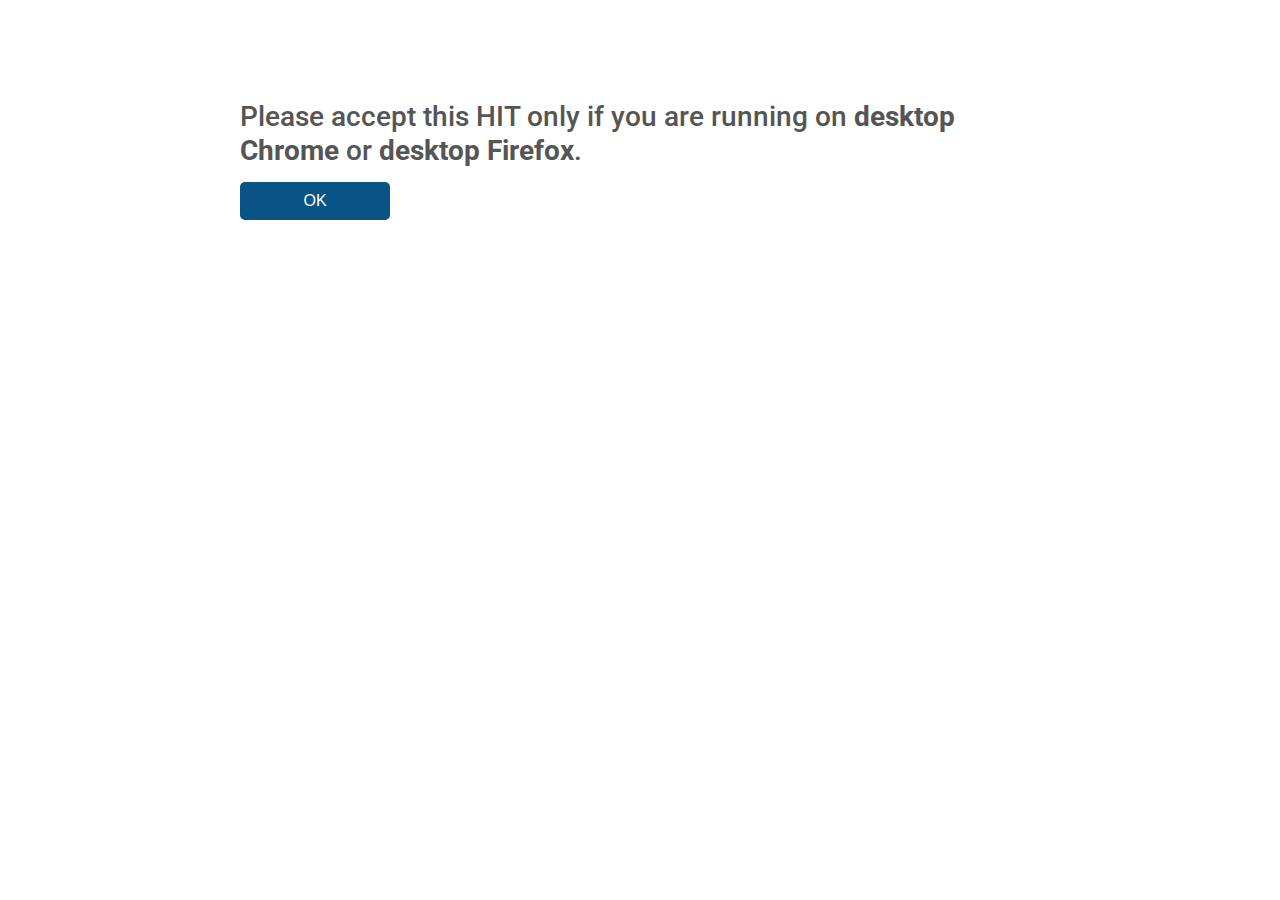
<file: docs/index.html>
<!DOCTYPE html>
<html>
  <head>
    <meta charset="utf-8" />
    <link id="-gd-engine-icon" rel="icon" type="image/png" href="favicon.png" />
    <link rel="stylesheet" href="emobotics.css">
    <title>Experiment</title>
  </head>
  <body>
    <h1 style="line-height: 1.2; margin-top: 100px;">Please accept this HIT only if you are running on <b>desktop Chrome</b> or <b>desktop Firefox</b>.</h1>
    <button onclick="redirect()">OK</button>
    <script>
      function redirect() {
        window.location.href = 'emobotics.html' + location.search;
      }
    </script>
  </body>
</html>
</file>
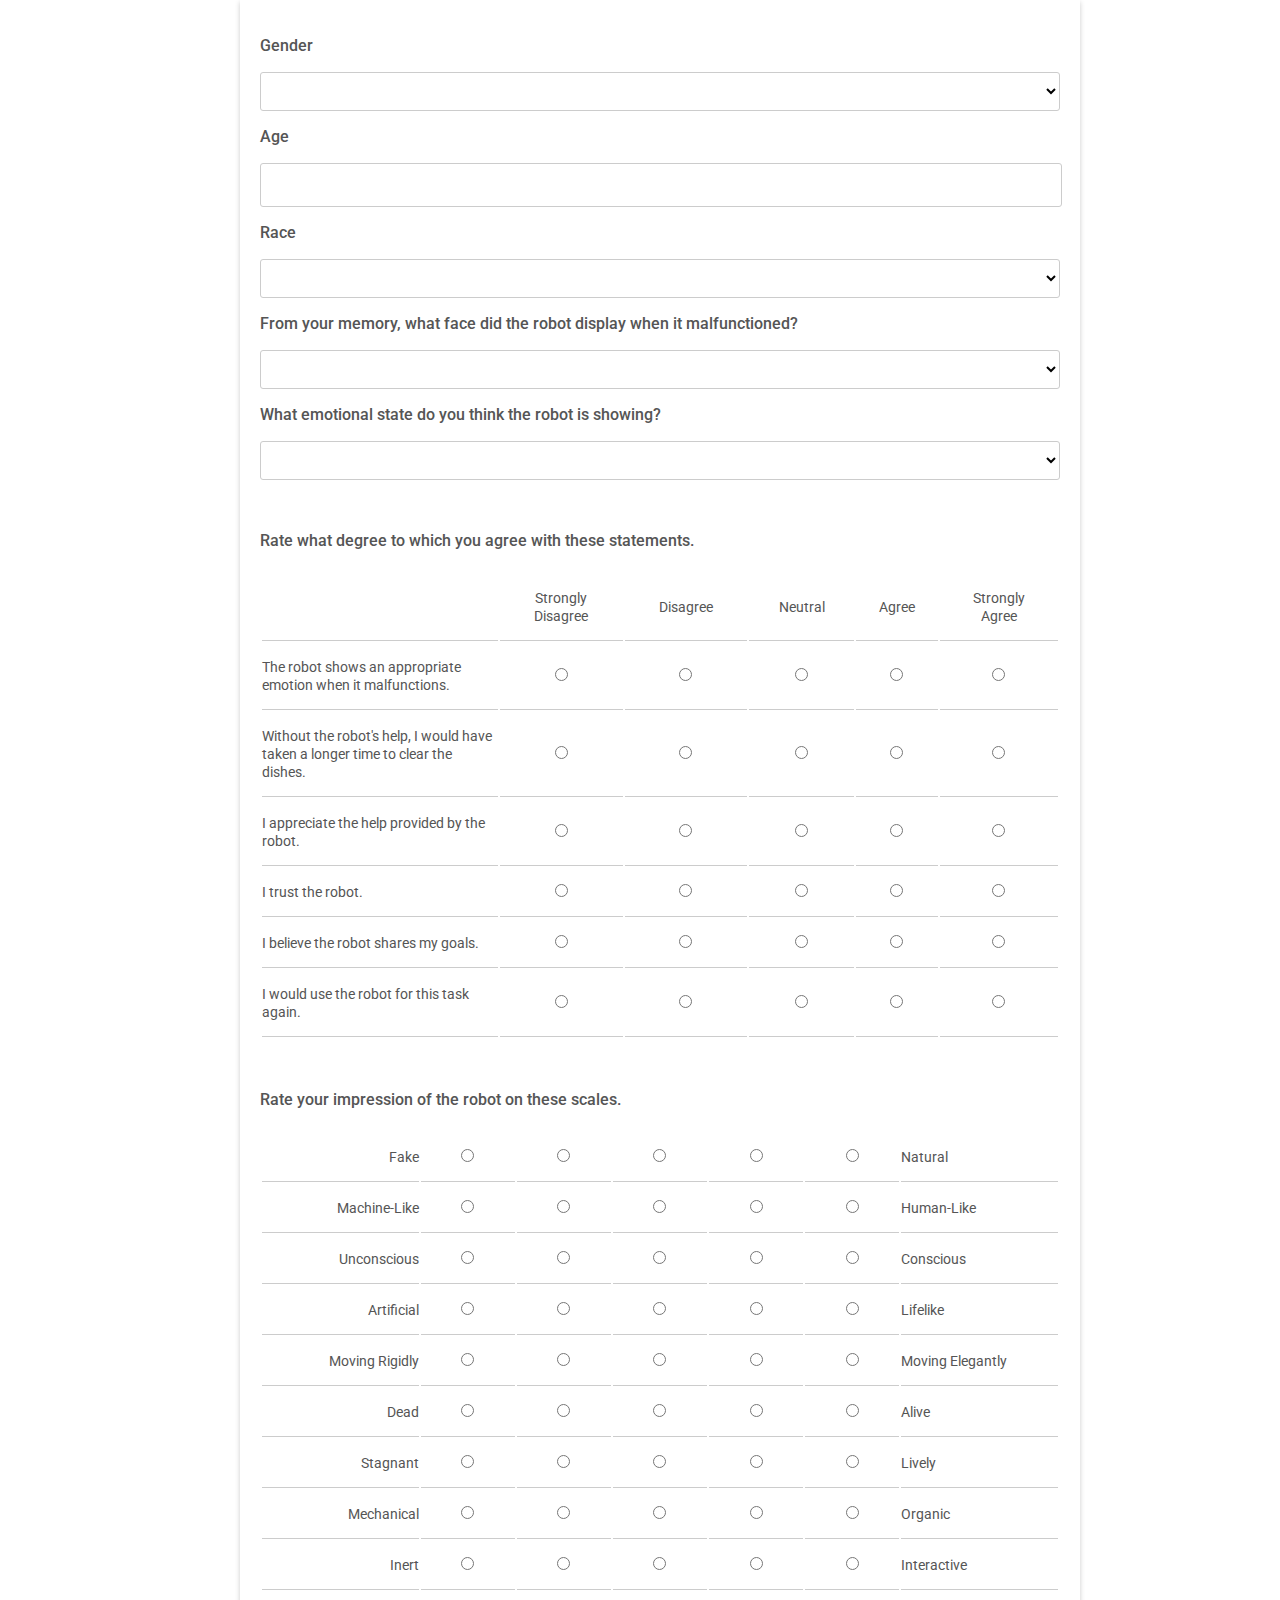
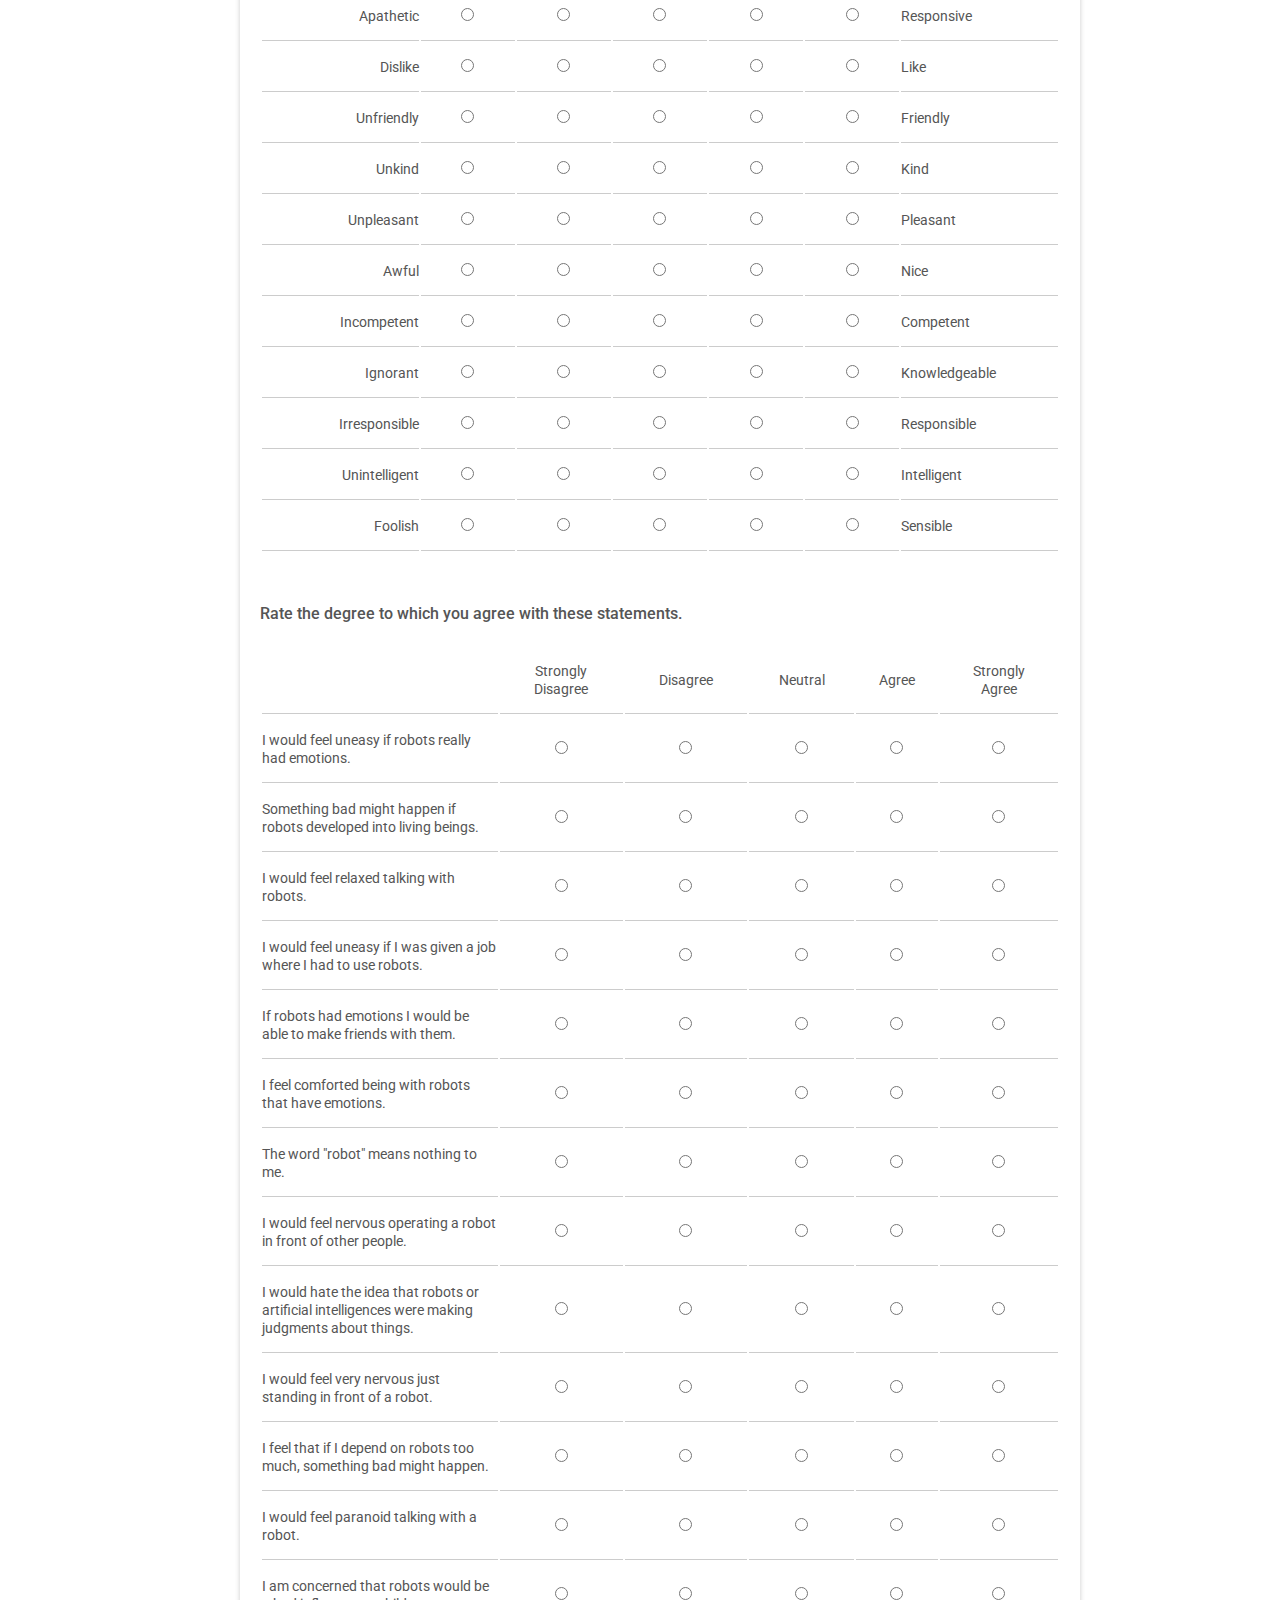
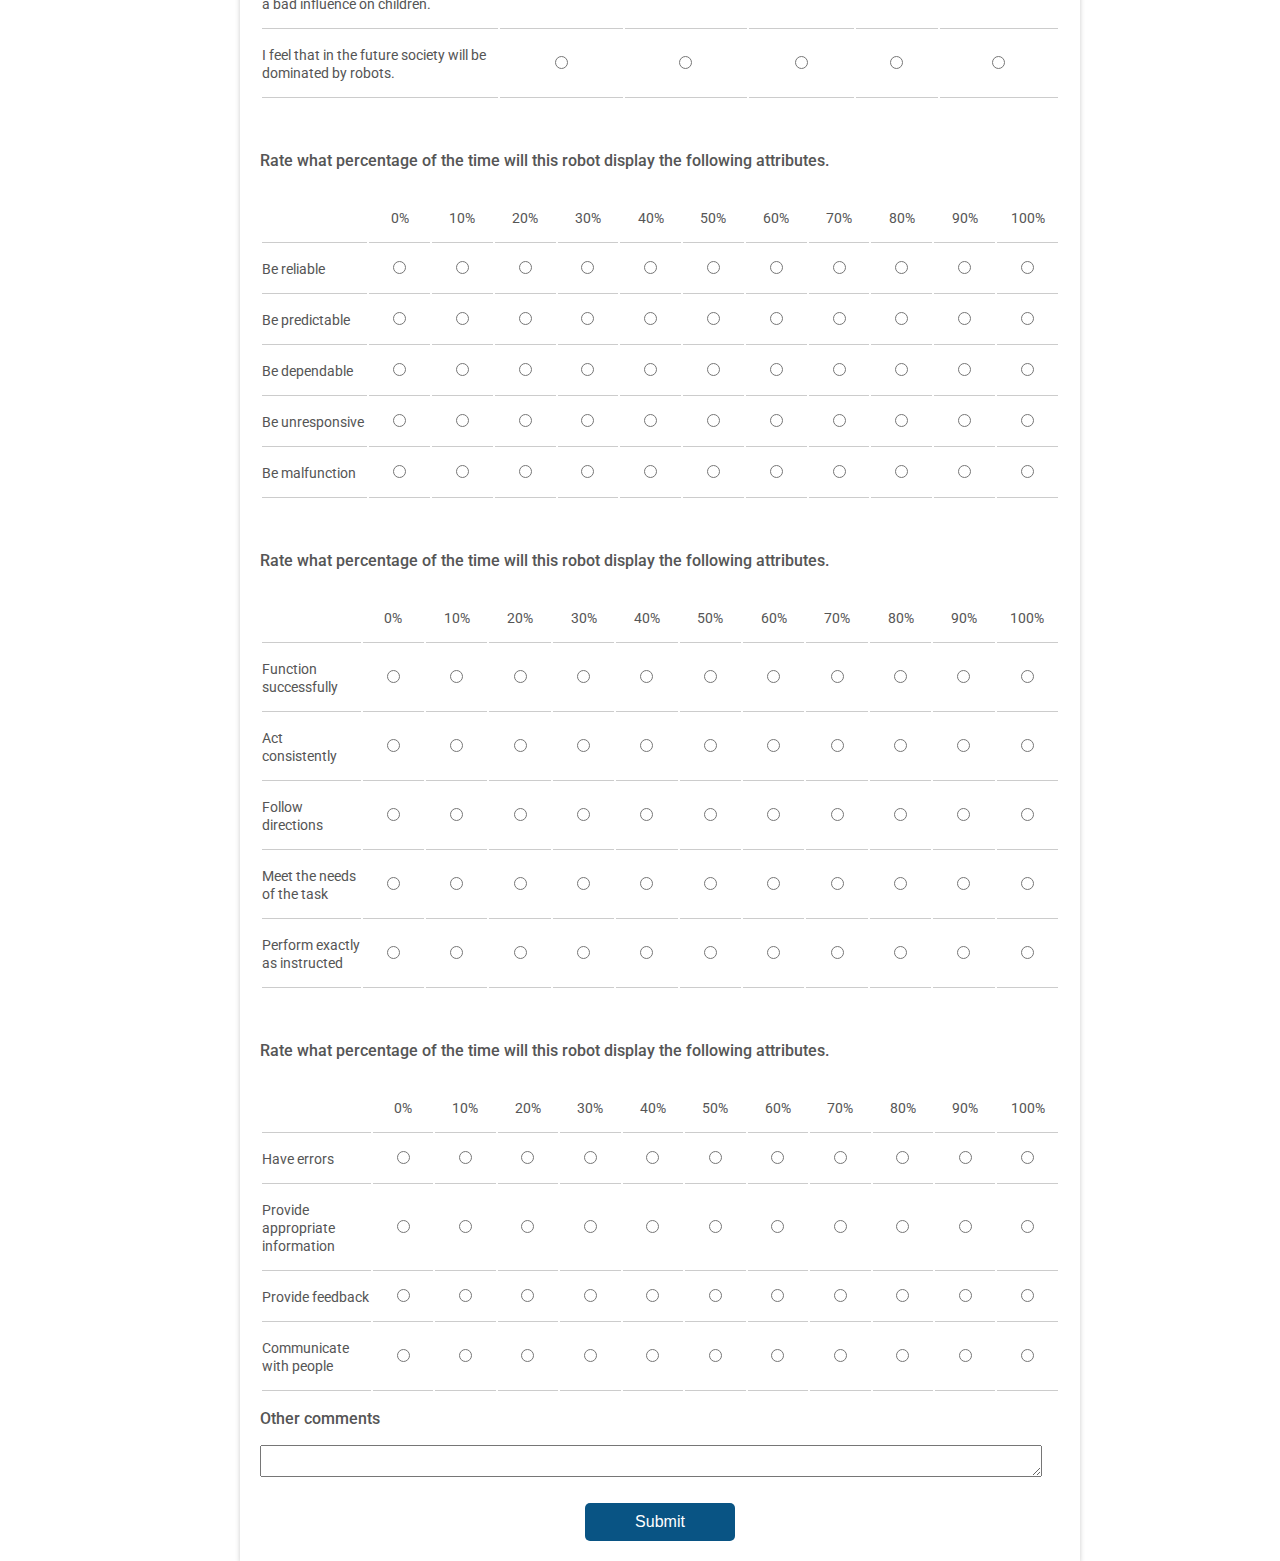
<file: docs/survey.html>
<!DOCTYPE html>
<html>
  <head>
    <meta charset="utf-8" />
    <link id="-gd-engine-icon" rel="icon" type="image/png" href="favicon.png" />
    <link rel="stylesheet" href="emobotics.css">
    <title>Post-Experiment Survey</title>
  </head>
  <body>
    <form class="main" action="https://workersandbox.mturk.com/mturk/externalSubmit">

      <h4>Gender</h4>
      <select name="de_gender" required>
        <option class="disabled" value="" disabled selected></option>
        <option value="male">Male</option>
        <option value="female">Female</option>
        <option value="others">Others</option>
        <option value="undisclosed">Prefer not to disclose</option>
      </select>

      <h4>Age</h4>
      <input type="number" name="de_age" min="18" max="99" required />

      <h4>Race</h4>
      <select name="de_race" required>
        <option value="" class="disabled" disabled selected></option>
        <option value="caucasian">Caucasian</option>
        <option value="africanamerican">African-American</option>
        <option value="latinohispanic">Latino or Hispanic</option>
        <option value="asian">Asian</option>
        <option value="nativeamerican">Native American</option>
        <option value="nativehawaiian">Native Hawaiian</option>
        <option value="multiple">Two or More</option>
        <option value="others">Other</option>
        <option value="undisclosed">Prefer not to say</option>
      </select>

      <h4>From your memory, what face did the robot display when it malfunctioned?</h4>
      <select name="ex_emotion" required>
        <option value="" class="disabled" disabled selected></option>
        <option style="font-size: 50px;" value="happy">😜</option>
        <option style="font-size: 50px;" value="sad">😰</option>
        <option style="font-size: 50px;" value="neutral">😶</option>
      </select>
      
      <h4>What emotional state do you think the robot is showing?</h4>
      <select name="ex_emotionalstate" required>
        <option value="" class="disabled" disabled selected></option>
        <option value="guilt">Showing guilt</option>
        <option value="anger">Showing anger</option>
        <option value="laugh">Laughing it off</option>
        <option value="surprise">Feeling surprise</option>
        <option value="neutral">Staying neutral</option>
      </select>

      <h4 class="new-section">Rate what degree to which you agree with these statements.</h4>
      <table>
        <tr>
          <th class="first-col"></th>
          <th>Strongly<br>Disagree</th>
          <th>Disagree</th>
          <th>Neutral</th>
          <th>Agree</th>
          <th>Strongly<br>Agree</th>
        </tr>
        <tr>

          <td class="question-col">The robot shows an appropriate emotion when it malfunctions.</td>
          <td><input type="radio" value="1" name="ex_appropriate" required /></td>
          <td><input type="radio" value="2" name="ex_appropriate" required /></td>
          <td><input type="radio" value="3" name="ex_appropriate" required /></td>
          <td><input type="radio" value="4" name="ex_appropriate" required /></td>
          <td><input type="radio" value="5" name="ex_appropriate" required /></td>
        </tr>
        <tr>
          <td class="question-col">Without the robot's help, I would have taken a longer time to clear the dishes.</td>
          <td><input type="radio" value="1" name="ex_time" required /></td>
          <td><input type="radio" value="2" name="ex_time" required /></td>
          <td><input type="radio" value="3" name="ex_time" required /></td>
          <td><input type="radio" value="4" name="ex_time" required /></td>
          <td><input type="radio" value="5" name="ex_time" required /></td>
        </tr>
        <tr>
          <td class="question-col">I appreciate the help provided by the robot.</td>
          <td><input type="radio" value="1" name="ex_appreciate" required /></td>
          <td><input type="radio" value="2" name="ex_appreciate" required /></td>
          <td><input type="radio" value="3" name="ex_appreciate" required /></td>
          <td><input type="radio" value="4" name="ex_appreciate" required /></td>
          <td><input type="radio" value="5" name="ex_appreciate" required /></td>
        </tr>
        <tr>
          <td class="question-col">I trust the robot.</td>
          <td><input type="radio" value="1" name="ex_trust" required /></td>
          <td><input type="radio" value="2" name="ex_trust" required /></td>
          <td><input type="radio" value="3" name="ex_trust" required /></td>
          <td><input type="radio" value="4" name="ex_trust" required /></td>
          <td><input type="radio" value="5" name="ex_trust" required /></td>
        </tr>
        <tr>
          <td class="question-col">I believe the robot shares my goals. </td>
          <td><input type="radio" value="1" name="ex_goal" required /></td>
          <td><input type="radio" value="2" name="ex_goal" required /></td>
          <td><input type="radio" value="3" name="ex_goal" required /></td>
          <td><input type="radio" value="4" name="ex_goal" required /></td>
          <td><input type="radio" value="5" name="ex_goal" required /></td>
        </tr>
        <tr>
          <td class="question-col">I would use the robot for this task again. </td>
          <td><input type="radio" value="1" name="ex_again" required /></td>
          <td><input type="radio" value="2" name="ex_again" required /></td>
          <td><input type="radio" value="3" name="ex_again" required /></td>
          <td><input type="radio" value="4" name="ex_again" required /></td>
          <td><input type="radio" value="5" name="ex_again" required /></td>
        </tr>
      </table>

      <h4 class="new-section">Rate your impression of the robot on these scales.</h4>
      <table>
        <tr>
          <td class="first-col">Fake</td>
          <td><input type="radio" value="1" name="im_natural" required /></td>
          <td><input type="radio" value="2" name="im_natural" required /></td>
          <td><input type="radio" value="3" name="im_natural" required /></td>
          <td><input type="radio" value="4" name="im_natural" required /></td>
          <td><input type="radio" value="5" name="im_natural" required /></td>
          <td class="last-col">Natural</td>
        </tr>
        <tr>
          <td class="first-col">Machine-Like</td>
          <td><input type="radio" value="1" name="im_humanlike" required /></td>
          <td><input type="radio" value="2" name="im_humanlike" required /></td>
          <td><input type="radio" value="3" name="im_humanlike" required /></td>
          <td><input type="radio" value="4" name="im_humanlike" required /></td>
          <td><input type="radio" value="5" name="im_humanlike" required /></td>
          <td class="last-col">Human-Like</td>
        </tr>
        <tr>
          <td class="first-col">Unconscious</td>
          <td><input type="radio" value="1" name="im_conscious" required /></td>
          <td><input type="radio" value="2" name="im_conscious" required /></td>
          <td><input type="radio" value="3" name="im_conscious" required /></td>
          <td><input type="radio" value="4" name="im_conscious" required /></td>
          <td><input type="radio" value="5" name="im_conscious" required /></td>
          <td class="last-col">Conscious</td>
        </tr>
        <tr>
          <td class="first-col">Artificial</td>
          <td><input type="radio" value="1" name="im_lifelike" required /></td>
          <td><input type="radio" value="2" name="im_lifelike" required /></td>
          <td><input type="radio" value="3" name="im_lifelike" required /></td>
          <td><input type="radio" value="4" name="im_lifelike" required /></td>
          <td><input type="radio" value="5" name="im_lifelike" required /></td>
          <td class="last-col">Lifelike</td>
        </tr>
        <tr>
          <td class="first-col">Moving Rigidly</td>
          <td><input type="radio" value="1" name="im_movingelegantly" required /></td>
          <td><input type="radio" value="2" name="im_movingelegantly" required /></td>
          <td><input type="radio" value="3" name="im_movingelegantly" required /></td>
          <td><input type="radio" value="4" name="im_movingelegantly" required /></td>
          <td><input type="radio" value="5" name="im_movingelegantly" required /></td>
          <td class="last-col">Moving Elegantly</td>
        </tr>
        <tr>
          <td class="first-col">Dead</td>
          <td><input type="radio" value="1" name="im_alive" required /></td>
          <td><input type="radio" value="2" name="im_alive" required /></td>
          <td><input type="radio" value="3" name="im_alive" required /></td>
          <td><input type="radio" value="4" name="im_alive" required /></td>
          <td><input type="radio" value="5" name="im_alive" required /></td>
          <td class="last-col">Alive</td>
        </tr>
        <tr>
          <td class="first-col">Stagnant</td>
          <td><input type="radio" value="1" name="im_lively" required /></td>
          <td><input type="radio" value="2" name="im_lively" required /></td>
          <td><input type="radio" value="3" name="im_lively" required /></td>
          <td><input type="radio" value="4" name="im_lively" required /></td>
          <td><input type="radio" value="5" name="im_lively" required /></td>
          <td class="last-col">Lively</td>
        </tr>
        <tr>
          <td class="first-col">Mechanical</td>
          <td><input type="radio" value="1" name="im_organic" required /></td>
          <td><input type="radio" value="2" name="im_organic" required /></td>
          <td><input type="radio" value="3" name="im_organic" required /></td>
          <td><input type="radio" value="4" name="im_organic" required /></td>
          <td><input type="radio" value="5" name="im_organic" required /></td>
          <td class="last-col">Organic</td>
        </tr>
        <tr>
          <td class="first-col">Inert</td>
          <td><input type="radio" value="1" name="im_interactive" required /></td>
          <td><input type="radio" value="2" name="im_interactive" required /></td>
          <td><input type="radio" value="3" name="im_interactive" required /></td>
          <td><input type="radio" value="4" name="im_interactive" required /></td>
          <td><input type="radio" value="5" name="im_interactive" required /></td>
          <td class="last-col">Interactive</td>
        </tr>
        <tr>
          <td class="first-col">Apathetic</td>
          <td><input type="radio" value="1" name="im_responsive" required /></td>
          <td><input type="radio" value="2" name="im_responsive" required /></td>
          <td><input type="radio" value="3" name="im_responsive" required /></td>
          <td><input type="radio" value="4" name="im_responsive" required /></td>
          <td><input type="radio" value="5" name="im_responsive" required /></td>
          <td class="last-col">Responsive</td>
        </tr>
        <tr>
          <td class="first-col">Dislike</td>
          <td><input type="radio" value="1" name="im_like" required /></td>
          <td><input type="radio" value="2" name="im_like" required /></td>
          <td><input type="radio" value="3" name="im_like" required /></td>
          <td><input type="radio" value="4" name="im_like" required /></td>
          <td><input type="radio" value="5" name="im_like" required /></td>
          <td class="last-col">Like</td>
        </tr>
        <tr>
          <td class="first-col">Unfriendly</td>
          <td><input type="radio" value="1" name="im_friendly" required /></td>
          <td><input type="radio" value="2" name="im_friendly" required /></td>
          <td><input type="radio" value="3" name="im_friendly" required /></td>
          <td><input type="radio" value="4" name="im_friendly" required /></td>
          <td><input type="radio" value="5" name="im_friendly" required /></td>
          <td class="last-col">Friendly</td>
        </tr>
        <tr>
          <td class="first-col">Unkind</td>
          <td><input type="radio" value="1" name="im_kind" required /></td>
          <td><input type="radio" value="2" name="im_kind" required /></td>
          <td><input type="radio" value="3" name="im_kind" required /></td>
          <td><input type="radio" value="4" name="im_kind" required /></td>
          <td><input type="radio" value="5" name="im_kind" required /></td>
          <td class="last-col">Kind</td>
        </tr>
        <tr>
          <td class="first-col">Unpleasant</td>
          <td><input type="radio" value="1" name="im_pleasant" required /></td>
          <td><input type="radio" value="2" name="im_pleasant" required /></td>
          <td><input type="radio" value="3" name="im_pleasant" required /></td>
          <td><input type="radio" value="4" name="im_pleasant" required /></td>
          <td><input type="radio" value="5" name="im_pleasant" required /></td>
          <td class="last-col">Pleasant</td>
        </tr>
        <tr>
          <td class="first-col">Awful</td>
          <td><input type="radio" value="1" name="im_nice" required /></td>
          <td><input type="radio" value="2" name="im_nice" required /></td>
          <td><input type="radio" value="3" name="im_nice" required /></td>
          <td><input type="radio" value="4" name="im_nice" required /></td>
          <td><input type="radio" value="5" name="im_nice" required /></td>
          <td class="last-col">Nice</td>
        </tr>
        <tr>
          <td class="first-col">Incompetent</td>
          <td><input type="radio" value="1" name="im_competent" required /></td>
          <td><input type="radio" value="2" name="im_competent" required /></td>
          <td><input type="radio" value="3" name="im_competent" required /></td>
          <td><input type="radio" value="4" name="im_competent" required /></td>
          <td><input type="radio" value="5" name="im_competent" required /></td>
          <td class="last-col">Competent</td>
        </tr>
        <tr>
          <td class="first-col">Ignorant</td>
          <td><input type="radio" value="1" name="im_knowledgeable" required /></td>
          <td><input type="radio" value="2" name="im_knowledgeable" required /></td>
          <td><input type="radio" value="3" name="im_knowledgeable" required /></td>
          <td><input type="radio" value="4" name="im_knowledgeable" required /></td>
          <td><input type="radio" value="5" name="im_knowledgeable" required /></td>
          <td class="last-col">Knowledgeable</td>
        </tr>
        <tr>
          <td class="first-col">Irresponsible</td>
          <td><input type="radio" value="1" name="im_responsible" required /></td>
          <td><input type="radio" value="2" name="im_responsible" required /></td>
          <td><input type="radio" value="3" name="im_responsible" required /></td>
          <td><input type="radio" value="4" name="im_responsible" required /></td>
          <td><input type="radio" value="5" name="im_responsible" required /></td>
          <td class="last-col">Responsible</td>
        </tr>
        <tr>
          <td class="first-col">Unintelligent</td>
          <td><input type="radio" value="1" name="im_intelligent" required /></td>
          <td><input type="radio" value="2" name="im_intelligent" required /></td>
          <td><input type="radio" value="3" name="im_intelligent" required /></td>
          <td><input type="radio" value="4" name="im_intelligent" required /></td>
          <td><input type="radio" value="5" name="im_intelligent" required /></td>
          <td class="last-col">Intelligent</td>
        </tr>
        <tr>
          <td class="first-col">Foolish</td>
          <td><input type="radio" value="1" name="im_sensible" required /></td>
          <td><input type="radio" value="2" name="im_sensible" required /></td>
          <td><input type="radio" value="3" name="im_sensible" required /></td>
          <td><input type="radio" value="4" name="im_sensible" required /></td>
          <td><input type="radio" value="5" name="im_sensible" required /></td>
          <td class="last-col">Sensible</td>
        </tr>
      </table>

      <h4 class="new-section">Rate the degree to which you agree with these statements.</h4>
      <table>
        <tr>
          <th class="first-col"></th>
          <th>Strongly<br>Disagree</th>
          <th>Disagree</th>
          <th>Neutral</th>
          <th>Agree</th>
          <th>Strongly<br>Agree</th>
        </tr>
        <tr>
          <td class="question-col">I would feel uneasy if robots really had emotions.</td>
          <td><input type="radio" value="1" name="so_emotion" required /></td>
          <td><input type="radio" value="2" name="so_emotion" required /></td>
          <td><input type="radio" value="3" name="so_emotion" required /></td>
          <td><input type="radio" value="4" name="so_emotion" required /></td>
          <td><input type="radio" value="5" name="so_emotion" required /></td>
        </tr>
        <tr>
          <td class="question-col">Something bad might happen if robots developed into living beings.</td>
          <td><input type="radio" value="1" name="so_bad" required /></td>
          <td><input type="radio" value="2" name="so_bad" required /></td>
          <td><input type="radio" value="3" name="so_bad" required /></td>
          <td><input type="radio" value="4" name="so_bad" required /></td>
          <td><input type="radio" value="5" name="so_bad" required /></td>
        </tr>
        <tr>
          <td class="question-col">I would feel relaxed talking with robots.</td>
          <td><input type="radio" value="1" name="so_relax" required /></td>
          <td><input type="radio" value="2" name="so_relax" required /></td>
          <td><input type="radio" value="3" name="so_relax" required /></td>
          <td><input type="radio" value="4" name="so_relax" required /></td>
          <td><input type="radio" value="5" name="so_relax" required /></td>
        </tr>
        <tr>
          <td class="question-col">I would feel uneasy if I was given a job where I had to use robots.</td>
          <td><input type="radio" value="1" name="so_job" required /></td>
          <td><input type="radio" value="2" name="so_job" required /></td>
          <td><input type="radio" value="3" name="so_job" required /></td>
          <td><input type="radio" value="4" name="so_job" required /></td>
          <td><input type="radio" value="5" name="so_job" required /></td>
        </tr>
        <tr>
          <td class="question-col">If robots had emotions I would be able to make friends with them.</td>
          <td><input type="radio" value="1" name="so_friend" required /></td>
          <td><input type="radio" value="2" name="so_friend" required /></td>
          <td><input type="radio" value="3" name="so_friend" required /></td>
          <td><input type="radio" value="4" name="so_friend" required /></td>
          <td><input type="radio" value="5" name="so_friend" required /></td>
        </tr>
        <tr>
          <td class="question-col">I feel comforted being with robots that have emotions.</td>
          <td><input type="radio" value="1" name="so_comforted" required /></td>
          <td><input type="radio" value="2" name="so_comforted" required /></td>
          <td><input type="radio" value="3" name="so_comforted" required /></td>
          <td><input type="radio" value="4" name="so_comforted" required /></td>
          <td><input type="radio" value="5" name="so_comforted" required /></td>
        </tr>
        <tr>
          <td class="question-col">The word "robot" means nothing to me.</td>
          <td><input type="radio" value="1" name="so_meaningless" required /></td>
          <td><input type="radio" value="2" name="so_meaningless" required /></td>
          <td><input type="radio" value="3" name="so_meaningless" required /></td>
          <td><input type="radio" value="4" name="so_meaningless" required /></td>
          <td><input type="radio" value="5" name="so_meaningless" required /></td>
        </tr>
        <tr>
          <td class="question-col">I would feel nervous operating a robot in front of other people.</td>
          <td><input type="radio" value="1" name="so_operating" required /></td>
          <td><input type="radio" value="2" name="so_operating" required /></td>
          <td><input type="radio" value="3" name="so_operating" required /></td>
          <td><input type="radio" value="4" name="so_operating" required /></td>
          <td><input type="radio" value="5" name="so_operating" required /></td>
        </tr>
        <tr>
          <td class="question-col">I would hate the idea that robots or artificial intelligences were making judgments about things.</td>
          <td><input type="radio" value="1" name="so_judgment" required /></td>
          <td><input type="radio" value="2" name="so_judgment" required /></td>
          <td><input type="radio" value="3" name="so_judgment" required /></td>
          <td><input type="radio" value="4" name="so_judgment" required /></td>
          <td><input type="radio" value="5" name="so_judgment" required /></td>
        </tr>
        <tr>
          <td class="question-col">I would feel very nervous just standing in front of a robot.</td>
          <td><input type="radio" value="1" name="so_nervous" required /></td>
          <td><input type="radio" value="2" name="so_nervous" required /></td>
          <td><input type="radio" value="3" name="so_nervous" required /></td>
          <td><input type="radio" value="4" name="so_nervous" required /></td>
          <td><input type="radio" value="5" name="so_nervous" required /></td>
        </tr>
        <tr>
          <td class="question-col">I feel that if I depend on robots too much, something bad might happen.</td>
          <td><input type="radio" value="1" name="so_dependent" required /></td>
          <td><input type="radio" value="2" name="so_dependent" required /></td>
          <td><input type="radio" value="3" name="so_dependent" required /></td>
          <td><input type="radio" value="4" name="so_dependent" required /></td>
          <td><input type="radio" value="5" name="so_dependent" required /></td>
        </tr>
        <tr>
          <td class="question-col">I would feel paranoid talking with a robot.</td>
          <td><input type="radio" value="1" name="so_paranoid" required /></td>
          <td><input type="radio" value="2" name="so_paranoid" required /></td>
          <td><input type="radio" value="3" name="so_paranoid" required /></td>
          <td><input type="radio" value="4" name="so_paranoid" required /></td>
          <td><input type="radio" value="5" name="so_paranoid" required /></td>
        </tr>
        <tr>
          <td class="question-col">I am concerned that robots would be a bad influence on children.</td>
          <td><input type="radio" value="1" name="so_influence" required /></td>
          <td><input type="radio" value="2" name="so_influence" required /></td>
          <td><input type="radio" value="3" name="so_influence" required /></td>
          <td><input type="radio" value="4" name="so_influence" required /></td>
          <td><input type="radio" value="5" name="so_influence" required /></td>
        </tr>
        <tr>
          <td class="question-col">I feel that in the future society will be dominated by robots.</td>
          <td><input type="radio" value="1" name="so_dominated" required /></td>
          <td><input type="radio" value="2" name="so_dominated" required /></td>
          <td><input type="radio" value="3" name="so_dominated" required /></td>
          <td><input type="radio" value="4" name="so_dominated" required /></td>
          <td><input type="radio" value="5" name="so_dominated" required /></td>
        </tr>
      </table>
      
      <h4 class="new-section">Rate what percentage of the time will this robot display the following attributes.</h4>
      <table>
        <tr>
          <th class="percentage-col"></th>
          <th class="percentage-col">0%</th>
          <th class="percentage-col">10%</th>
          <th class="percentage-col">20%</th>
          <th class="percentage-col">30%</th>
          <th class="percentage-col">40%</th>
          <th class="percentage-col">50%</th>
          <th class="percentage-col">60%</th>
          <th class="percentage-col">70%</th>
          <th class="percentage-col">80%</th>
          <th class="percentage-col">90%</th>
          <th class="percentage-col">100%</th>
        </tr>
        <tr>
          <td class="percentage-col" style="text-align: left;">Be reliable</td>
          <td class="percentage-col"><input type="radio" value="0" name="ts_reliable" required /></td>
          <td class="percentage-col"><input type="radio" value="10" name="ts_reliable" required /></td>
          <td class="percentage-col"><input type="radio" value="20" name="ts_reliable" required /></td>
          <td class="percentage-col"><input type="radio" value="30" name="ts_reliable" required /></td>
          <td class="percentage-col"><input type="radio" value="40" name="ts_reliable" required /></td>
          <td class="percentage-col"><input type="radio" value="50" name="ts_reliable" required /></td>
          <td class="percentage-col"><input type="radio" value="60" name="ts_reliable" required /></td>
          <td class="percentage-col"><input type="radio" value="70" name="ts_reliable" required /></td>
          <td class="percentage-col"><input type="radio" value="80" name="ts_reliable" required /></td>
          <td class="percentage-col"><input type="radio" value="90" name="ts_reliable" required /></td>
          <td class="percentage-col"><input type="radio" value="100" name="ts_reliable" required /></td>
        </tr>
        <tr>
          <td class="percentage-col" style="text-align: left;">Be predictable</td>
          <td class="percentage-col"><input type="radio" value="0" name="ts_predictable" required /></td>
          <td class="percentage-col"><input type="radio" value="10" name="ts_predictable" required /></td>
          <td class="percentage-col"><input type="radio" value="20" name="ts_predictable" required /></td>
          <td class="percentage-col"><input type="radio" value="30" name="ts_predictable" required /></td>
          <td class="percentage-col"><input type="radio" value="40" name="ts_predictable" required /></td>
          <td class="percentage-col"><input type="radio" value="50" name="ts_predictable" required /></td>
          <td class="percentage-col"><input type="radio" value="60" name="ts_predictable" required /></td>
          <td class="percentage-col"><input type="radio" value="70" name="ts_predictable" required /></td>
          <td class="percentage-col"><input type="radio" value="80" name="ts_predictable" required /></td>
          <td class="percentage-col"><input type="radio" value="90" name="ts_predictable" required /></td>
          <td class="percentage-col"><input type="radio" value="100" name="ts_predictable" required /></td>
        </tr>
        <tr>
          <td class="percentage-col" style="text-align: left;">Be dependable</td>
          <td class="percentage-col"><input type="radio" value="0" name="ts_dependable" required /></td>
          <td class="percentage-col"><input type="radio" value="10" name="ts_dependable" required /></td>
          <td class="percentage-col"><input type="radio" value="20" name="ts_dependable" required /></td>
          <td class="percentage-col"><input type="radio" value="30" name="ts_dependable" required /></td>
          <td class="percentage-col"><input type="radio" value="40" name="ts_dependable" required /></td>
          <td class="percentage-col"><input type="radio" value="50" name="ts_dependable" required /></td>
          <td class="percentage-col"><input type="radio" value="60" name="ts_dependable" required /></td>
          <td class="percentage-col"><input type="radio" value="70" name="ts_dependable" required /></td>
          <td class="percentage-col"><input type="radio" value="80" name="ts_dependable" required /></td>
          <td class="percentage-col"><input type="radio" value="90" name="ts_dependable" required /></td>
          <td class="percentage-col"><input type="radio" value="100" name="ts_dependable" required /></td>
        </tr>
        <tr>
          <td class="percentage-col" style="text-align: left;">Be unresponsive</td>
          <td class="percentage-col"><input type="radio" value="0" name="ts_unresponsive" required /></td>
          <td class="percentage-col"><input type="radio" value="10" name="ts_unresponsive" required /></td>
          <td class="percentage-col"><input type="radio" value="20" name="ts_unresponsive" required /></td>
          <td class="percentage-col"><input type="radio" value="30" name="ts_unresponsive" required /></td>
          <td class="percentage-col"><input type="radio" value="40" name="ts_unresponsive" required /></td>
          <td class="percentage-col"><input type="radio" value="50" name="ts_unresponsive" required /></td>
          <td class="percentage-col"><input type="radio" value="60" name="ts_unresponsive" required /></td>
          <td class="percentage-col"><input type="radio" value="70" name="ts_unresponsive" required /></td>
          <td class="percentage-col"><input type="radio" value="80" name="ts_unresponsive" required /></td>
          <td class="percentage-col"><input type="radio" value="90" name="ts_unresponsive" required /></td>
          <td class="percentage-col"><input type="radio" value="100" name="ts_unresponsive" required /></td>
        </tr>
        <tr>
          <td class="percentage-col" style="text-align: left;">Be malfunction</td>
          <td class="percentage-col"><input type="radio" value="0" name="ts_malfunction" required /></td>
          <td class="percentage-col"><input type="radio" value="10" name="ts_malfunction" required /></td>
          <td class="percentage-col"><input type="radio" value="20" name="ts_malfunction" required /></td>
          <td class="percentage-col"><input type="radio" value="30" name="ts_malfunction" required /></td>
          <td class="percentage-col"><input type="radio" value="40" name="ts_malfunction" required /></td>
          <td class="percentage-col"><input type="radio" value="50" name="ts_malfunction" required /></td>
          <td class="percentage-col"><input type="radio" value="60" name="ts_malfunction" required /></td>
          <td class="percentage-col"><input type="radio" value="70" name="ts_malfunction" required /></td>
          <td class="percentage-col"><input type="radio" value="80" name="ts_malfunction" required /></td>
          <td class="percentage-col"><input type="radio" value="90" name="ts_malfunction" required /></td>
          <td class="percentage-col"><input type="radio" value="100" name="ts_malfunction" required /></td>
        </tr>
      </table>

      <h4 class="new-section">Rate what percentage of the time will this robot display the following attributes.</h4>
      <table>
        <tr>
          <th class="percentage-col"></th>
          <th class="percentage-col">0%</th>
          <th class="percentage-col">10%</th>
          <th class="percentage-col">20%</th>
          <th class="percentage-col">30%</th>
          <th class="percentage-col">40%</th>
          <th class="percentage-col">50%</th>
          <th class="percentage-col">60%</th>
          <th class="percentage-col">70%</th>
          <th class="percentage-col">80%</th>
          <th class="percentage-col">90%</th>
          <th class="percentage-col">100%</th>
        </tr>
        <tr>
          <td class="percentage-col" style="text-align: left;">Function successfully</td>
          <td class="percentage-col"><input type="radio" value="0" name="ts_funsuc" required /></td>
          <td class="percentage-col"><input type="radio" value="10" name="ts_funsuc" required /></td>
          <td class="percentage-col"><input type="radio" value="20" name="ts_funsuc" required /></td>
          <td class="percentage-col"><input type="radio" value="30" name="ts_funsuc" required /></td>
          <td class="percentage-col"><input type="radio" value="40" name="ts_funsuc" required /></td>
          <td class="percentage-col"><input type="radio" value="50" name="ts_funsuc" required /></td>
          <td class="percentage-col"><input type="radio" value="60" name="ts_funsuc" required /></td>
          <td class="percentage-col"><input type="radio" value="70" name="ts_funsuc" required /></td>
          <td class="percentage-col"><input type="radio" value="80" name="ts_funsuc" required /></td>
          <td class="percentage-col"><input type="radio" value="90" name="ts_funsuc" required /></td>
          <td class="percentage-col"><input type="radio" value="100" name="ts_funsuc" required /></td>
        </tr>
        <tr>
          <td class="percentage-col" style="text-align: left;">Act consistently</td>
          <td class="percentage-col"><input type="radio" value="0" name="ts_actcon" required /></td>
          <td class="percentage-col"><input type="radio" value="10" name="ts_actcon" required /></td>
          <td class="percentage-col"><input type="radio" value="20" name="ts_actcon" required /></td>
          <td class="percentage-col"><input type="radio" value="30" name="ts_actcon" required /></td>
          <td class="percentage-col"><input type="radio" value="40" name="ts_actcon" required /></td>
          <td class="percentage-col"><input type="radio" value="50" name="ts_actcon" required /></td>
          <td class="percentage-col"><input type="radio" value="60" name="ts_actcon" required /></td>
          <td class="percentage-col"><input type="radio" value="70" name="ts_actcon" required /></td>
          <td class="percentage-col"><input type="radio" value="80" name="ts_actcon" required /></td>
          <td class="percentage-col"><input type="radio" value="90" name="ts_actcon" required /></td>
          <td class="percentage-col"><input type="radio" value="100" name="ts_actcon" required /></td>
        </tr>
        <tr>
          <td class="percentage-col" style="text-align: left;">Follow directions</td>
          <td class="percentage-col"><input type="radio" value="0" name="ts_follow" required /></td>
          <td class="percentage-col"><input type="radio" value="10" name="ts_follow" required /></td>
          <td class="percentage-col"><input type="radio" value="20" name="ts_follow" required /></td>
          <td class="percentage-col"><input type="radio" value="30" name="ts_follow" required /></td>
          <td class="percentage-col"><input type="radio" value="40" name="ts_follow" required /></td>
          <td class="percentage-col"><input type="radio" value="50" name="ts_follow" required /></td>
          <td class="percentage-col"><input type="radio" value="60" name="ts_follow" required /></td>
          <td class="percentage-col"><input type="radio" value="70" name="ts_follow" required /></td>
          <td class="percentage-col"><input type="radio" value="80" name="ts_follow" required /></td>
          <td class="percentage-col"><input type="radio" value="90" name="ts_follow" required /></td>
          <td class="percentage-col"><input type="radio" value="100" name="ts_follow" required /></td>
        </tr>
        <tr>
          <td class="percentage-col" style="text-align: left;">Meet the needs of the task</td>
          <td class="percentage-col"><input type="radio" value="0" name="ts_meetneeds" required /></td>
          <td class="percentage-col"><input type="radio" value="10" name="ts_meetneeds" required /></td>
          <td class="percentage-col"><input type="radio" value="20" name="ts_meetneeds" required /></td>
          <td class="percentage-col"><input type="radio" value="30" name="ts_meetneeds" required /></td>
          <td class="percentage-col"><input type="radio" value="40" name="ts_meetneeds" required /></td>
          <td class="percentage-col"><input type="radio" value="50" name="ts_meetneeds" required /></td>
          <td class="percentage-col"><input type="radio" value="60" name="ts_meetneeds" required /></td>
          <td class="percentage-col"><input type="radio" value="70" name="ts_meetneeds" required /></td>
          <td class="percentage-col"><input type="radio" value="80" name="ts_meetneeds" required /></td>
          <td class="percentage-col"><input type="radio" value="90" name="ts_meetneeds" required /></td>
          <td class="percentage-col"><input type="radio" value="100" name="ts_meetneeds" required /></td>
        </tr>
        <tr>
          <td class="percentage-col" style="text-align: left;">Perform exactly as instructed</td>
          <td class="percentage-col"><input type="radio" value="0" name="ts_performexactly" required /></td>
          <td class="percentage-col"><input type="radio" value="10" name="ts_performexactly" required /></td>
          <td class="percentage-col"><input type="radio" value="20" name="ts_performexactly" required /></td>
          <td class="percentage-col"><input type="radio" value="30" name="ts_performexactly" required /></td>
          <td class="percentage-col"><input type="radio" value="40" name="ts_performexactly" required /></td>
          <td class="percentage-col"><input type="radio" value="50" name="ts_performexactly" required /></td>
          <td class="percentage-col"><input type="radio" value="60" name="ts_performexactly" required /></td>
          <td class="percentage-col"><input type="radio" value="70" name="ts_performexactly" required /></td>
          <td class="percentage-col"><input type="radio" value="80" name="ts_performexactly" required /></td>
          <td class="percentage-col"><input type="radio" value="90" name="ts_performexactly" required /></td>
          <td class="percentage-col"><input type="radio" value="100" name="ts_performexactly" required /></td>
        </tr>
      </table>

      <h4 class="new-section">Rate what percentage of the time will this robot display the following attributes.</h4>
      <table>
        <tr>
          <th class="percentage-col"></th>
          <th class="percentage-col">0%</th>
          <th class="percentage-col">10%</th>
          <th class="percentage-col">20%</th>
          <th class="percentage-col">30%</th>
          <th class="percentage-col">40%</th>
          <th class="percentage-col">50%</th>
          <th class="percentage-col">60%</th>
          <th class="percentage-col">70%</th>
          <th class="percentage-col">80%</th>
          <th class="percentage-col">90%</th>
          <th class="percentage-col">100%</th>
        </tr>
        <tr>
          <td class="percentage-col" style="text-align: left;">Have errors</td>
          <td class="percentage-col"><input type="radio" value="0" name="ts_errors" required /></td>
          <td class="percentage-col"><input type="radio" value="10" name="ts_errors" required /></td>
          <td class="percentage-col"><input type="radio" value="20" name="ts_errors" required /></td>
          <td class="percentage-col"><input type="radio" value="30" name="ts_errors" required /></td>
          <td class="percentage-col"><input type="radio" value="40" name="ts_errors" required /></td>
          <td class="percentage-col"><input type="radio" value="50" name="ts_errors" required /></td>
          <td class="percentage-col"><input type="radio" value="60" name="ts_errors" required /></td>
          <td class="percentage-col"><input type="radio" value="70" name="ts_errors" required /></td>
          <td class="percentage-col"><input type="radio" value="80" name="ts_errors" required /></td>
          <td class="percentage-col"><input type="radio" value="90" name="ts_errors" required /></td>
          <td class="percentage-col"><input type="radio" value="100" name="ts_errors" required /></td>
        </tr>
        <tr>
          <td class="percentage-col" style="text-align: left;">Provide appropriate information</td>
          <td class="percentage-col"><input type="radio" value="0" name="ts_appropriateinfo" required /></td>
          <td class="percentage-col"><input type="radio" value="10" name="ts_appropriateinfo" required /></td>
          <td class="percentage-col"><input type="radio" value="20" name="ts_appropriateinfo" required /></td>
          <td class="percentage-col"><input type="radio" value="30" name="ts_appropriateinfo" required /></td>
          <td class="percentage-col"><input type="radio" value="40" name="ts_appropriateinfo" required /></td>
          <td class="percentage-col"><input type="radio" value="50" name="ts_appropriateinfo" required /></td>
          <td class="percentage-col"><input type="radio" value="60" name="ts_appropriateinfo" required /></td>
          <td class="percentage-col"><input type="radio" value="70" name="ts_appropriateinfo" required /></td>
          <td class="percentage-col"><input type="radio" value="80" name="ts_appropriateinfo" required /></td>
          <td class="percentage-col"><input type="radio" value="90" name="ts_appropriateinfo" required /></td>
          <td class="percentage-col"><input type="radio" value="100" name="ts_appropriateinfo" required /></td>
        </tr>
        <tr>
          <td class="percentage-col" style="text-align: left;">Provide feedback</td>
          <td class="percentage-col"><input type="radio" value="0" name="ts_feedback" required /></td>
          <td class="percentage-col"><input type="radio" value="10" name="ts_feedback" required /></td>
          <td class="percentage-col"><input type="radio" value="20" name="ts_feedback" required /></td>
          <td class="percentage-col"><input type="radio" value="30" name="ts_feedback" required /></td>
          <td class="percentage-col"><input type="radio" value="40" name="ts_feedback" required /></td>
          <td class="percentage-col"><input type="radio" value="50" name="ts_feedback" required /></td>
          <td class="percentage-col"><input type="radio" value="60" name="ts_feedback" required /></td>
          <td class="percentage-col"><input type="radio" value="70" name="ts_feedback" required /></td>
          <td class="percentage-col"><input type="radio" value="80" name="ts_feedback" required /></td>
          <td class="percentage-col"><input type="radio" value="90" name="ts_feedback" required /></td>
          <td class="percentage-col"><input type="radio" value="100" name="ts_feedback" required /></td>
        </tr>
        <tr>
          <td class="percentage-col" style="text-align: left;">Communicate with people</td>
          <td class="percentage-col"><input type="radio" value="0" name="ts_communicate" required /></td>
          <td class="percentage-col"><input type="radio" value="10" name="ts_communicate" required /></td>
          <td class="percentage-col"><input type="radio" value="20" name="ts_communicate" required /></td>
          <td class="percentage-col"><input type="radio" value="30" name="ts_communicate" required /></td>
          <td class="percentage-col"><input type="radio" value="40" name="ts_communicate" required /></td>
          <td class="percentage-col"><input type="radio" value="50" name="ts_communicate" required /></td>
          <td class="percentage-col"><input type="radio" value="60" name="ts_communicate" required /></td>
          <td class="percentage-col"><input type="radio" value="70" name="ts_communicate" required /></td>
          <td class="percentage-col"><input type="radio" value="80" name="ts_communicate" required /></td>
          <td class="percentage-col"><input type="radio" value="90" name="ts_communicate" required /></td>
          <td class="percentage-col"><input type="radio" value="100" name="ts_communicate" required /></td>
        </tr>
      </table>

      <h4>Other comments</h4>
      <textarea name="comments" required></textarea>

      <div style="display: none;">
        <h4>Assignment ID</h4>
        <input id="assignmentId" readonly name="assignmentId" />
        <h4>Timestamp 0</h4>
        <input id="timestamp0" readonly name="timestamp0" />
        <h4>From 0</h4>
        <input id="from0" readonly name="from0" />
        <h4>Timestamp 1</h4>
        <input id="timestamp1" readonly name="timestamp1" />
        <h4>From 1</h4>
        <input id="from1" readonly name="from1" />
        <h4>Timestamp 2</h4>
        <input id="timestamp2" readonly name="timestamp2" />
        <h4>From 2</h4>
        <input id="from2" readonly name="from2" />
        <h4>Timestamp 3</h4>
        <input id="timestamp3" readonly name="timestamp3" />
        <h4>From 3</h4>
        <input id="from3" readonly name="from3" />
        <h4>Timestamp 4</h4>
        <input id="timestamp4" readonly name="timestamp4" />
        <h4>From 4</h4>
        <input id="from4" readonly name="from4" />
        <h4>Timestamp 5</h4>
        <input id="timestamp5" readonly name="timestamp5" />
        <h4>From 5</h4>
        <input id="from5" readonly name="from5" />
        <h4>Emotion</h4>
        <input id="emotion" readonly name="emotion" />
        <h4>FPS</h4>
        <input id="fps" readonly name="fps" />
      </div>
      
      <div class="btn-block">
        <button type="submit" href="/">Submit</button>
      </div>

    </form>

    <script>
      function get(name){
        if (name=(new RegExp('[?&]'+encodeURIComponent(name)+'=([^&]*)')).exec(location.search)) {
          return decodeURIComponent(name[1]);
        } else {
          return "none";
        }
      }
      
      document.getElementById("assignmentId").value = get("assignmentId");
      document.getElementById("timestamp0").value = get("timestamp0");
      document.getElementById("from0").value = get("from0");
      document.getElementById("timestamp1").value = get("timestamp1");
      document.getElementById("from1").value = get("from1");
      document.getElementById("timestamp2").value = get("timestamp2");
      document.getElementById("from2").value = get("from2");
      document.getElementById("timestamp3").value = get("timestamp3");
      document.getElementById("from3").value = get("from3");
      document.getElementById("timestamp4").value = get("timestamp4");
      document.getElementById("from4").value = get("from4");
      document.getElementById("timestamp5").value = get("timestamp5");
      document.getElementById("from5").value = get("from5");
      document.getElementById("emotion").value = get("emotion");
      document.getElementById("fps").value = get("fps");
    </script>
  </body>
</html>
</file>
<file: docs/emobotics.css>
@import url('https://fonts.googleapis.com/css2?family=Roboto:wght@300;400;500;700&display=swap');

* {
  padding: 0;
  margin: 0;
}

body {
  color: #555555;
  font-family: Roboto, sans-serif;
  font-size: 14px;
  line-height: 22px;
  margin: 0 auto;
  width: 800px;
}

h1 {
  font-weight: 500;
  margin: 15px 0;
} 

h4 {
  font-size: 16px;
  font-weight: 500;
  margin: 15px 0;
}

form {
  padding: 20px;
}

input {
  border: 1px solid #ccc;
  border-radius: 3px;
  padding: 10px;
  line-height: 22px;
}

input[type="number"] {
  width: calc(100% - 20px);
}

.percentage-col {
  text-align: center;
  width: 5%;
}

input[type="range"] {
  padding: 0;
  margin: 10px;
  margin-right: 20px;
  width: 200px;
}

select {
  background: #fff;
  padding: 10px;
  border-radius: 3px;
  border: 1px solid #ccc;
  width: 100%;
}

input:hover,
textarea:hover,
select:hover {
  border: 1px solid #095484;
  outline: none;
}

table {
  width: 100%;
}

th,
td {
  border-bottom: 1px solid #ccc;
  font-weight: 400;
  line-height: 18px;
  padding: 15px 0;
  text-align: center;
  vertical-align: middle;
}

textarea {
  width: calc(100% - 20px);
}

button {
  background-color: #095484;
  border: none;
  border-radius: 5px;
  color: #fff;
  cursor: pointer;
  font-size: 16px;
  padding: 10px;
  width: 150px;
}

button:hover {
  background-color: #0666a3;
}

canvas {
  background-color: #000000;
}

.main {
  background: #fff;
  box-shadow: 0 2px 5px #ccc;
  min-height: 100vh;
  width: 100%;
}

.first-col {
  text-align: right;
  width: 20%;
}

.last-col {
  text-align: left;
  width: 20%;
}

.question-col {
  text-align: left;
  width: 30%;
}

.new-section {
  margin-bottom: 20px;
  margin-top: 50px;
}

.btn-block {
  margin-top: 20px;
  text-align: center;
}

#status {
  align-items: center;
  bottom: 0;
  display: flex;
  height: 600px;
  justify-content: center;
  left: 0;
  position: absolute;
  right: 0;
  top: 115px;
  visibility: hidden;
}

#status-progress {
  background-color: #222222;
  border-radius: 10px;
  height: 10px;
  padding: 2px;
  visibility: visible;
  width: 244px;
}

#status-progress-inner {
  background-color: #ffffff;
  border-radius: 10px;
  height: 100%;
  transition: width 0.5s linear;
  width: 0;
}

#information {
  padding: 20px;
}
</file>
